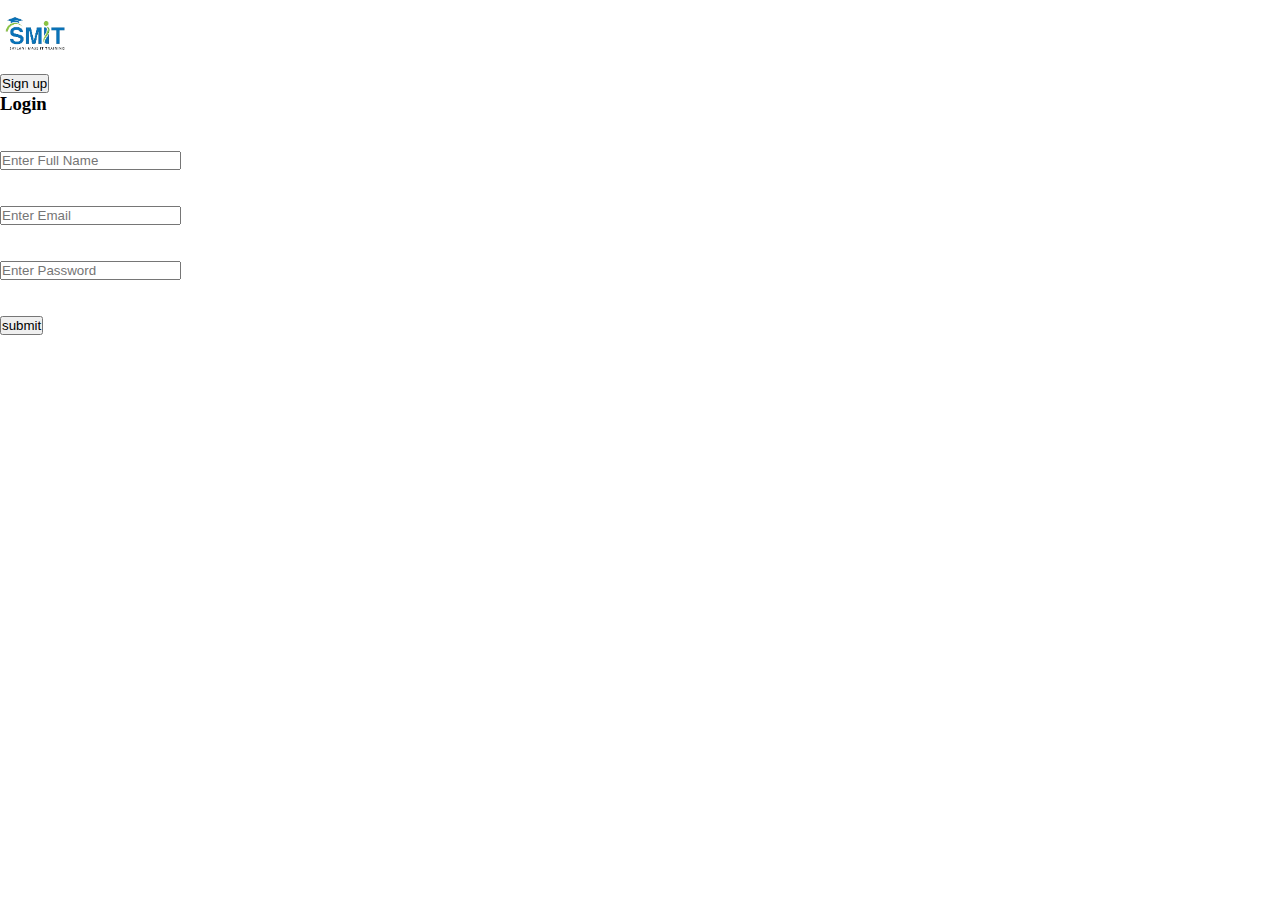
<file: index.html>
<!DOCTYPE html>
<html lang="en">
<head>
    <meta charset="UTF-8">
    <meta name="viewport" content="width=device-width, initial-scale=1.0">
    <title>login</title>
    <link href="https://cdn.jsdelivr.net/npm/bootstrap@5.2.3/dist/css/bootstrap.min.css" rel="stylesheet" integrity="sha384-rbsA2VBKQhggwzxH7pPCaAqO46MgnOM80zW1RWuH61DGLwZJEdK2Kadq2F9CUG65" crossorigin="anonymous">
    <link rel="stylesheet" href="./Assetes/Style/style.css">

</head>
<body class="bg-primary">
    
    <!-- header  -->

<header class="bg-dark">

<div class="d-flex justify-content-between align-items-center p-2 ">


<div>

    <!-- <h3 class="text-info">Quiz</h3> -->
     <img class="main-logo" src="./Assetes/images/images-removebg-preview.png" width="70px" alt="main-logo">

</div>

<div>

    <a href="register.html"><button class="sign-btn">Sign up</button></a>
    
</div>

</div>


</header>
  <!-- header  -->

<!-- show from lccal storage  -->

<div id="showData" class="d-flex justify-content-center gap-5"></div>


<form id="form" class="bg-dark radius">
    <h3 class="text-center white">Login</h3>
    <br> <br>


    <input type="text" placeholder="Enter Full Name" class="full-name radius">
<br>
<br> 
<br> 
    <input type="text" placeholder="Enter Email" class="email radius">
    <br>
    <br> 
    <br> 
    <input type="text" placeholder="Enter Password" class="password radius">
    <br>
    <br> 
    <br> 
<button class="submit-btn">submit</button>
</form>


  






<script src="https://cdn.jsdelivr.net/npm/bootstrap@5.2.3/dist/js/bootstrap.bundle.min.js" integrity="sha384-kenU1KFdBIe4zVF0s0G1M5b4hcpxyD9F7jL+jjXkk+Q2h455rYXK/7HAuoJl+0I4" crossorigin="anonymous"></script>
    <script src="login.js"></script>
</body>
</html>
</file>
<file: Assetes/Style/style.css>
/* Navbar starts */

#header {
    background: #0d6db7;
    display: flex;
    justify-content: space-between;
    align-items: center;
    width: 100%;
    height: 12vh;
}

.header-div {
    display: flex;
    justify-content: center;
    align-items: center;
    height: 10vh;
}

#header-logo {
    font-size: 40px;
    padding: 0px 30px;
    color: white;
    font-weight: 900;
}

#header-logo:hover {
    font-size: 41px;
    padding: 0px 31px;
    color: gainsboro;
    font-weight: 900;
    cursor: pointer;
}

#header-profile {
    font-size: 30px;
    padding: 15px;
    color: white;
    font-weight: 900;
}

#header-profile a {
    color: white;
    text-decoration: none;
}

#header-profile a:hover {
    font-size: 31px;
    color: gainsboro;
    text-decoration: none;
}

/* Navbar Ends */

/* Register Page Starts */

* {
    margin: 0;
    padding: 0;
    box-sizing: border-box;
}

body {
    background: white;
}

#reg-form {
    color: black;
    font-size: 50px;
    text-align: center;
    margin: 30px 0px;
    font-weight: 900;
}

#div {
    background: transparent;
    border: 2px solid black;
    border-radius: 40px;
    max-width: 500px;
    width: 90%;
    text-align: center;
    display: flex;
    justify-content: center;
    align-items: center;
    height: 90vh;
    margin: 50px auto 0;
    padding: 70px 40px;
}

#form {
    width: 100%;
}

.form-input {
    width: 100%;
    font-size: 15px;
    padding: 15px 20px;
    border-radius: 10px;
    margin: 10px;
}

#form-a {
    color: black;
    text-align: center;
    text-decoration: none;
    font-size: 18px;
}

#form-a:hover {
    color: blue;
    text-align: center;
    text-decoration: none;
    font-size: 19px;
}

#btn {
    padding: 10px 30px;
    font-size: 20px;
    background: transparent;
    border-radius: 20px;
    border: 2px solid black;
    margin: 10px 0px;
    color: black;
}

#btn:hover {
    padding: 10px 30px;
    font-size: 20px;
    background-color: black;
    color: white;
    border-radius: 20px;
    border: 2px solid white;
    margin: 10px 0px;
    cursor: pointer;
}

#form-error-div {
    color: red;
    font-size: 18px;
}

/* Register Page Ends */

/* Login Page Starts */


#login-form {
    color: black;
    font-size: 50px;
    text-align: center;
    margin: 30px 0px;
    font-weight: 900;
}

#div {
    background: transparent;
    border: 2px solid black;
    border-radius: 40px;
    max-width: 500px;
    width: 90%;
    text-align: center;
    display: flex;
    justify-content: center;
    align-items: center;
    height: 90vh;
    margin: 50px auto 0;
    padding: 70px 40px;
}

#login-form {
    width: 100%;
}

#login-form-h1 {
    color: black;
    font-size: 50px;
    text-align: center;
    margin: 30px 0px;
    font-weight: 900;
}

/* Login Page Ends */


/* Quiz Styling Start */

#quiz-div {
    background: transparent;
    border-radius: 50px;
    max-width: 800px;
    width: 90%;
    text-align: center;
    height: 90vh;
    margin: 50px auto 0;
    padding: 70px 40px;
}

#quiz-div-h1 {
    font-size: 50px;
}

#quiz-questions h1 {
    text-align: left;
    margin: 30px 0px;
}

#quiz-questions-ul li {
    list-style: none;
    margin-bottom: 15px;
    font-size: 25px;
    text-align: left;
    width: 100%;
}

#next {
    padding: 10px 30px;
    font-size: 20px;
    background: transparent;
    border-radius: 20px;
    border: 2px solid black;
    margin: 10px 0px;
    color: black;
    cursor: pointer;
}

/* Quiz Styling End */
</file>
